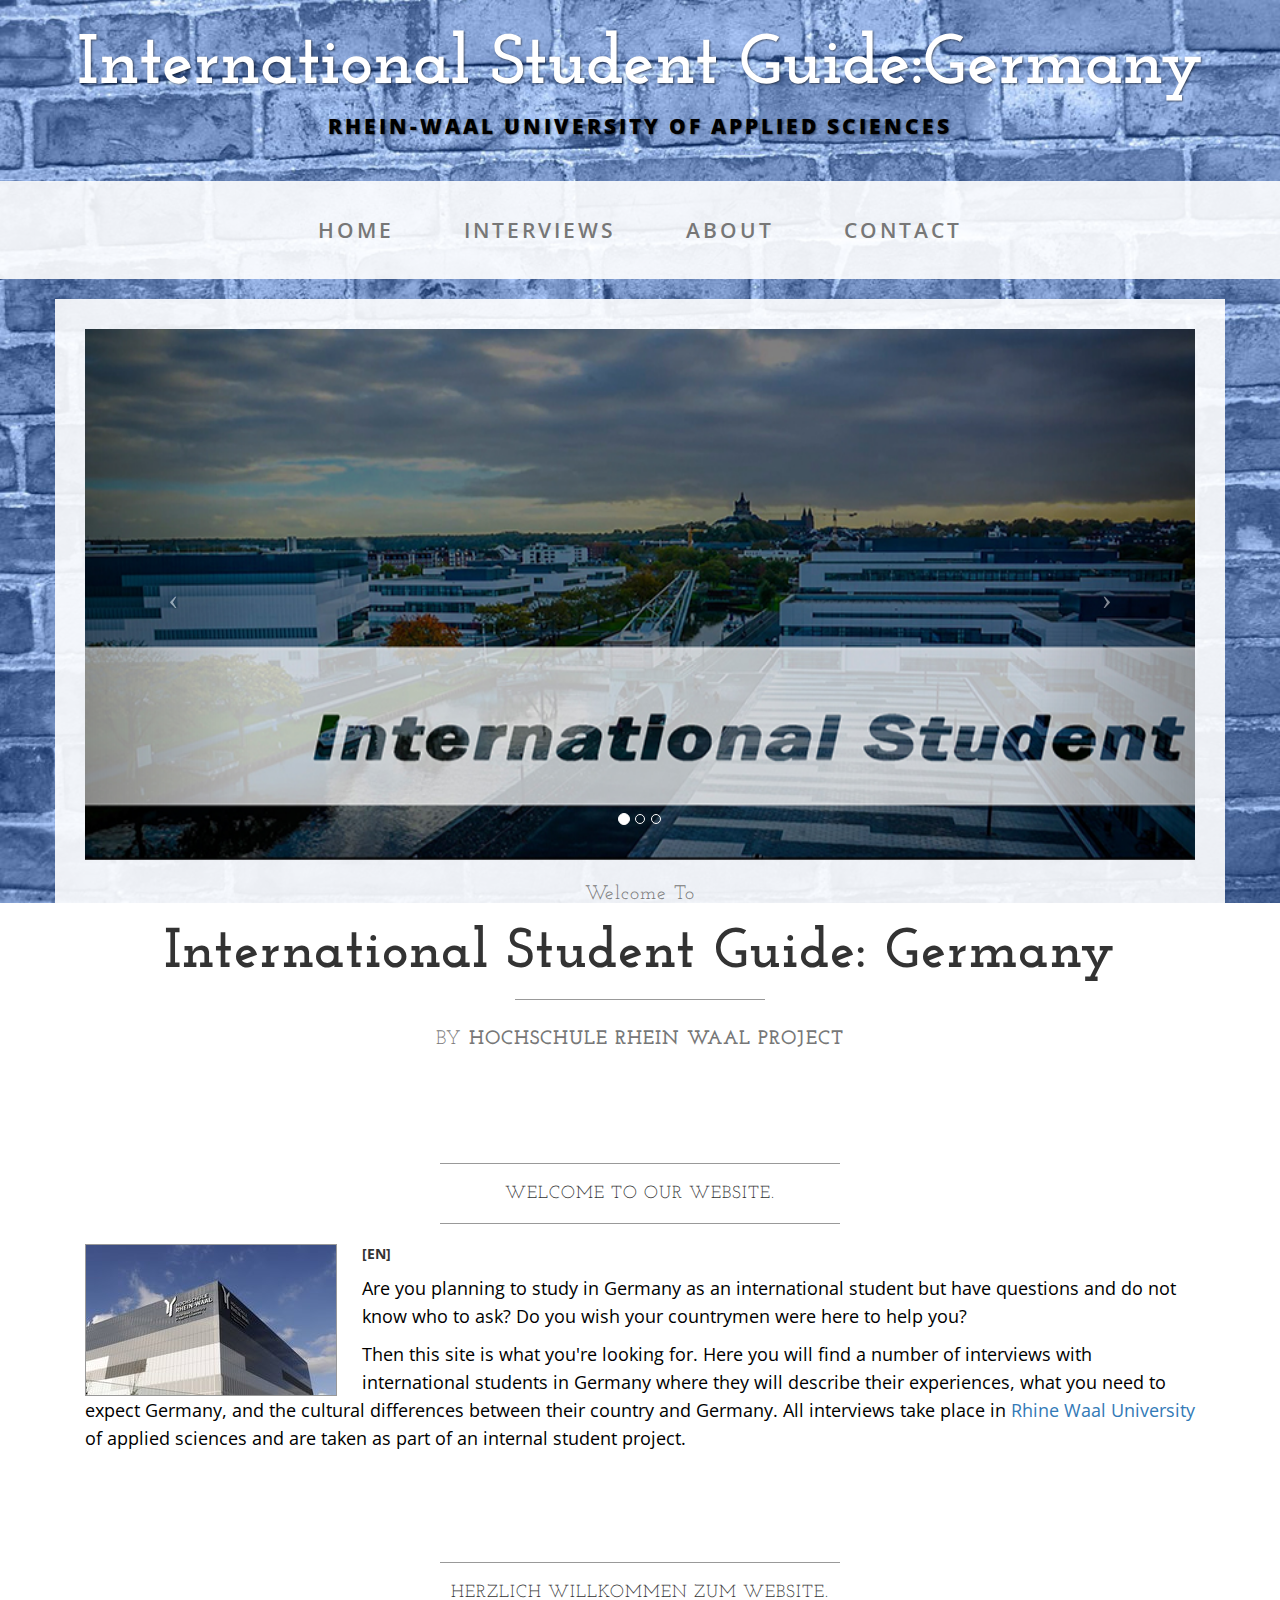
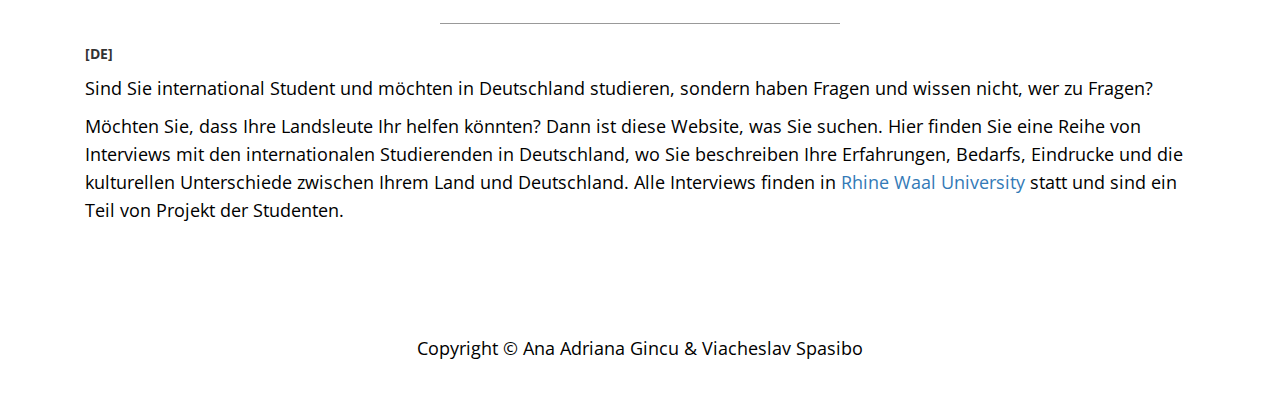
<file: index.html>
<!DOCTYPE html>
<html lang="en">
<head>

    <meta charset="utf-8">
    <meta http-equiv="X-UA-Compatible" content="IE=edge">
    <meta name="viewport" content="width=device-width, initial-scale=1">
    <meta name="description" content="">
    <meta name="author" content="">

    <title>International Student at Hochschule Rhein-Waal</title>

    <!-- Bootstrap Core CSS -->
    <link href="css/bootstrap.min.css" rel="stylesheet">

    <!-- Custom CSS -->
    <link href="css/business-casual.css" rel="stylesheet">

    <!-- Fonts -->
    <link href="https://fonts.googleapis.com/css?family=Open+Sans:300italic,400italic,600italic,700italic,800italic,400,300,600,700,800" rel="stylesheet" type="text/css">
    <link href="https://fonts.googleapis.com/css?family=Josefin+Slab:100,300,400,600,700,100italic,300italic,400italic,600italic,700italic" rel="stylesheet" type="text/css">

    <!-- HTML5 Shim and Respond.js IE8 support of HTML5 elements and media queries -->
    <!-- WARNING: Respond.js doesn't work if you view the page via file:// -->
    <!--[if lt IE 9]>
        <script src="https://oss.maxcdn.com/libs/html5shiv/3.7.0/html5shiv.js"></script>
        <script src="https://oss.maxcdn.com/libs/respond.js/1.4.2/respond.min.js"></script>
    <![endif]-->

</head>

<body>

    <div class="brand">International Student Guide:Germany</div>
    <div class="address-bar">Rhein-Waal University of Applied Sciences</div>

    <!-- Navigation -->
    <nav class="navbar navbar-default" role="navigation">
        <div class="container">
            <!-- Brand and toggle get grouped for better mobile display -->
            <div class="navbar-header">
                <button type="button" class="navbar-toggle" data-toggle="collapse" data-target="#bs-example-navbar-collapse-1">
                    <span class="sr-only">Toggle navigation</span>
                    <span class="icon-bar"></span>
                    <span class="icon-bar"></span>
                    <span class="icon-bar"></span>
                </button>
                <!-- navbar-brand is hidden on larger screens, but visible when the menu is collapsed -->
                <a class="navbar-brand" href="index.html">International Student Guide: Germany</a>
            </div>
            <!-- Collect the nav links, forms, and other content for toggling -->
            <div class="collapse navbar-collapse" id="bs-example-navbar-collapse-1">
                <ul class="nav navbar-nav">
                    <li>
                        <a href="index.html">Home</a>
                    </li>
                    <li>
                        <a href="blog.html">Interviews</a>
                    </li>
                    <li>
                        <a href="about.html">About</a>
                    </li>
                    <li>
                        <a href="contact.html">Contact</a>
                    </li>
                </ul>
            </div>
            <!-- /.navbar-collapse -->
        </div>
        <!-- /.container -->
    </nav>

    <div class="container">

        <div class="row">
            <div class="box">
                <div class="col-lg-12 text-center">
                    <div id="carousel-example-generic" class="carousel slide">
                        <!-- Indicators -->
                        <ol class="carousel-indicators hidden-xs">
                            <li data-target="#carousel-example-generic" data-slide-to="0" class="active"></li>
                            <li data-target="#carousel-example-generic" data-slide-to="1"></li>
                            <li data-target="#carousel-example-generic" data-slide-to="2"></li>
                        </ol>

                        <!-- Wrapper for slides -->
                        <div class="carousel-inner">
                            <div class="item active">
                                <img class="img-responsive img-full" src="img/slide-1.jpg" alt="">
                            </div>
                            <div class="item">
                                <img class="img-responsive img-full" src="img/slide-2.jpg" alt="">
                            </div>
                            <div class="item">
                                <img class="img-responsive img-full" src="img/slide-3.jpg" alt="">
                            </div>
                        </div>

                        <!-- Controls -->
                        <a class="left carousel-control" href="#carousel-example-generic" data-slide="prev">
                            <span class="icon-prev"></span>
                        </a>
                        <a class="right carousel-control" href="#carousel-example-generic" data-slide="next">
                            <span class="icon-next"></span>
                        </a>
                    </div>
                    <h2 class="brand-before">
                        <small>Welcome to</small>
                    </h2>
                    <h1 class="brand-name">International Student Guide: Germany</h1>
                    <hr class="tagline-divider">
                    <h2>
                        <small>By
                            <strong>Hochschule Rhein Waal Project</strong>
                        </small>
                    </h2>
                </div>
            </div>
        </div>

        <div class="row">
            <div class="box">
                <div class="col-lg-12">
                    <hr>
                    <h2 class="intro-text text-center">Welcome to our
                        website.
                    </h2>
                    <hr>
                    <img class="img-responsive img-border img-left" src="img/intro-pic.jpg" alt="">
                    <hr class="visible-xs">
					<strong>[EN]</strong><p>
                    <p>Are you planning to study in Germany as an international student but have questions and do not know who to ask? Do you wish your countrymen were here to help you? </p>
				    <p>Then this site is what you're looking for. Here you will find a number of interviews with international students in Germany where they will describe their experiences, what you need to expect Germany, and the cultural differences between their country and Germany.

All interviews take place in <a href="https://www.hochschule-rhein-waal.de/de">Rhine Waal University</a> of applied sciences and are taken as part of an internal student project.  </p>

                </div>
            </div>
        </div>

        <div class="row">
            <div class="box">
                <div class="col-lg-12">
                    <hr>
                    <h2 class="intro-text text-center">
                        Herzlich willkommen zum Website.

                    </h2>
                    <hr>
					<strong>[DE]</strong><p>
                   <p>
						Sind Sie international Student und möchten in Deutschland studieren, sondern haben Fragen und wissen nicht, wer zu Fragen?</p>
					     <p>Möchten Sie, dass Ihre Landsleute Ihr helfen könnten? Dann ist diese Website, was Sie suchen. Hier finden Sie eine Reihe von Interviews mit den internationalen Studierenden in Deutschland, wo Sie beschreiben Ihre Erfahrungen, Bedarfs, Eindrucke und die kulturellen Unterschiede zwischen Ihrem Land und Deutschland.

							 Alle Interviews finden in <a href="https://www.hochschule-rhein-waal.de/de">Rhine Waal University</a> statt und sind ein Teil von Projekt der Studenten.
					</p>
                </div>
            </div>
        </div>

    </div>
    <!-- /.container -->

    <footer>
        <div class="container">
            <div class="row">
                <div class="col-lg-12 text-center">
                    <p>Copyright &copy;  Ana Adriana Gincu & Viacheslav Spasibo</p>
                </div>
            </div>
        </div>
    </footer>

    <!-- jQuery -->
    <script src="js/jquery.js"></script>

    <!-- Bootstrap Core JavaScript -->
    <script src="js/bootstrap.min.js"></script>

    <!-- Script to Activate the Carousel -->
    <script>
    $('.carousel').carousel({
        interval: 5000 //changes the speed
    })
    </script>

</body>

</html>
</file>
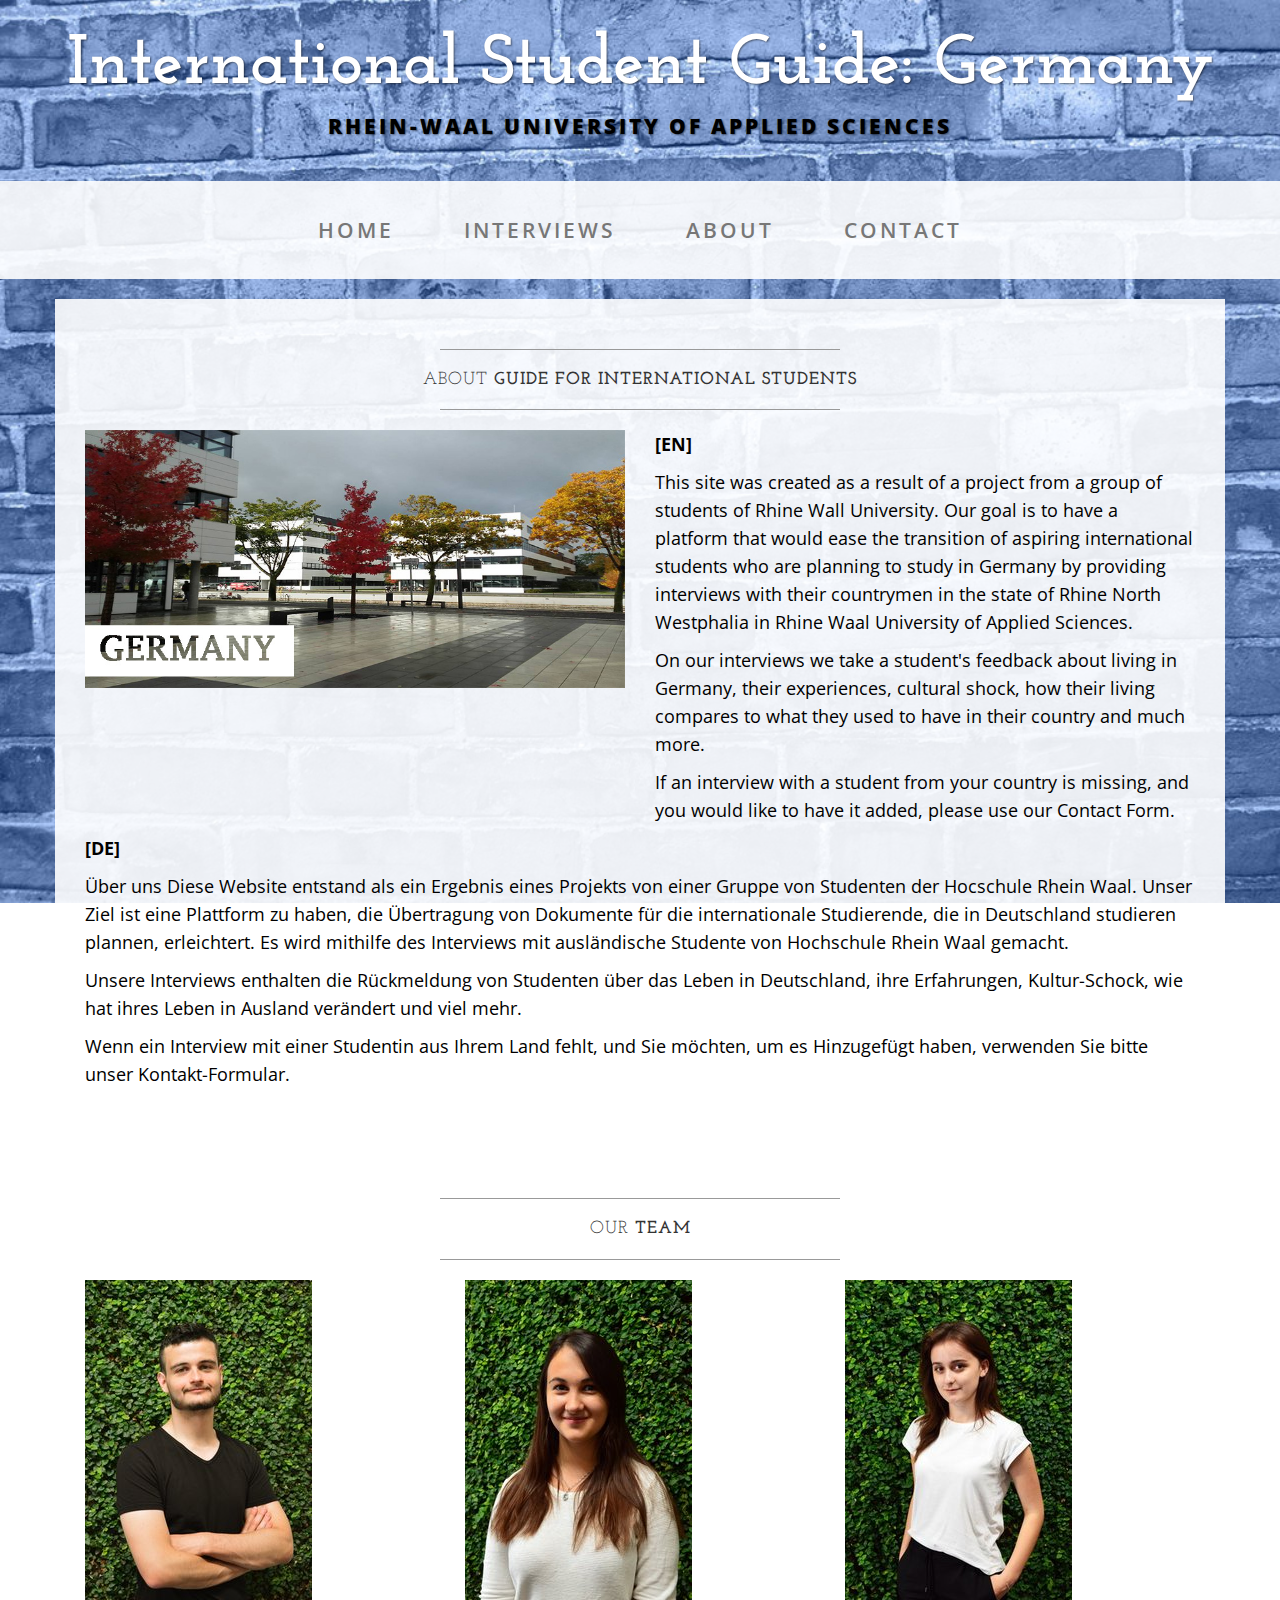
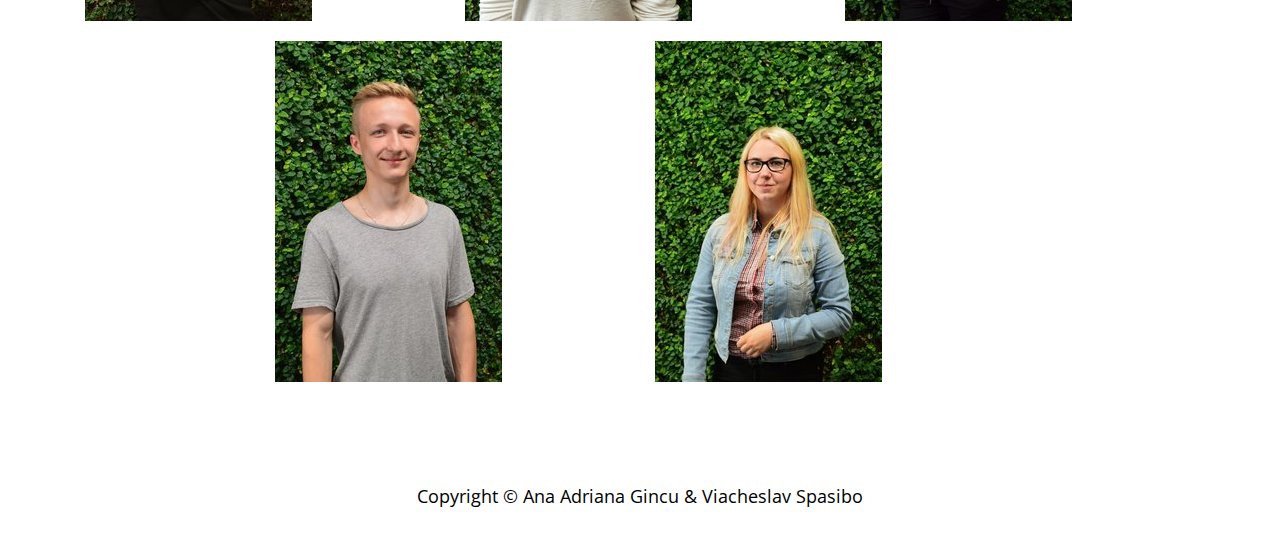
<file: about.html>
<!DOCTYPE html>
<html lang="en">

<head>

    <meta charset="utf-8">
    <meta http-equiv="X-UA-Compatible" content="IE=edge">
    <meta name="viewport" content="width=device-width, initial-scale=1">
    <meta name="description" content="">
    <meta name="author" content="">

    <title>About - A guide for Foreign Students </title>

    <!-- Bootstrap Core CSS -->
    <link href="css/bootstrap.min.css" rel="stylesheet">

    <!-- Custom CSS -->
    <link href="css/business-casual.css" rel="stylesheet">

    <!-- Fonts -->
    <link href="https://fonts.googleapis.com/css?family=Open+Sans:300italic,400italic,600italic,700italic,800italic,400,300,600,700,800" rel="stylesheet" type="text/css">
    <link href="https://fonts.googleapis.com/css?family=Josefin+Slab:100,300,400,600,700,100italic,300italic,400italic,600italic,700italic" rel="stylesheet" type="text/css">

    <!-- HTML5 Shim and Respond.js IE8 support of HTML5 elements and media queries -->
    <!-- WARNING: Respond.js doesn't work if you view the page via file:// -->
    <!--[if lt IE 9]>
        <script src="https://oss.maxcdn.com/libs/html5shiv/3.7.0/html5shiv.js"></script?
        <script src="https://oss.maxcdn.com/libs/respond.js/1.4.2/respond.min.js"></script>
    <![endif]-->

</head>

<body>

    <div class="brand">International Student Guide: Germany</div>
    <div class="address-bar"> Rhein-Waal University of Applied Sciences</div>

    <!-- Navigation -->
    <nav class="navbar navbar-default" role="navigation">
        <div class="container">
            <!-- Brand and toggle get grouped for better mobile display -->
            <div class="navbar-header">
                <button type="button" class="navbar-toggle" data-toggle="collapse" data-target="#bs-example-navbar-collapse-1">
                    <span class="sr-only">Toggle navigation</span>
                    <span class="icon-bar"></span>
                    <span class="icon-bar"></span>
                    <span class="icon-bar"></span>
                </button>
                <!-- navbar-brand is hidden on larger screens, but visible when the menu is collapsed -->
                <a class="navbar-brand" href="index.html">Guide for international students</a>
            </div>
            <!-- Collect the nav links, forms, and other content for toggling -->
            <div class="collapse navbar-collapse" id="bs-example-navbar-collapse-1">
                <ul class="nav navbar-nav">
                    <li>
                        <a href="index.html">Home</a>
                    </li>
                    <li>
                        <a href="blog.html">Interviews</a>
                    </li>
                    <li>
                        <a href="about.html">About</a>
                    </li>
                    <li>
                        <a href="contact.html">Contact</a>
                    </li>
                </ul>
            </div>
            <!-- /.navbar-collapse -->
        </div>
        <!-- /.container -->
    </nav>

    <div class="container">

        <div class="row">
            <div class="box">
                <div class="col-lg-12">
                    <hr>
                    <h2 class="intro-text text-center">About


                        <strong>Guide for international students</strong>

                    </h2>
                    <hr>
                </div>
                <div class="col-md-6">
                    <img class="img-responsive img-border-left" src="img/slide-2.jpg" alt="">
                </div>
                <div class="col-md-6">
					<p><strong>[EN]</strong></p>
                    <p>This site was created as a result of a project from a group of students of Rhine Wall University. Our goal is to have a platform that would ease the transition of aspiring international students who are planning to study in Germany by providing interviews with their countrymen in the state of Rhine North Westphalia in Rhine Waal University of Applied Sciences.

<p>On our interviews we take a student's feedback about living in Germany, their experiences, cultural shock, how their living compares to what they used to have in their country and much more. </p>


<p>If an interview with a student from your country is missing, and you would like to have it added, please use our Contact Form. </p>
</p>
				</div>
			   <div class="col-md-12"><p><strong>[DE]</strong></p>	<p>
				Über uns
Diese Website entstand als ein Ergebnis eines Projekts von einer Gruppe von Studenten der Hocschule Rhein Waal.  Unser Ziel ist eine Plattform zu haben, die Übertragung von Dokumente für die internationale Studierende, die in Deutschland studieren plannen, erleichtert. Es wird mithilfe des Interviews mit ausländische Studente von Hochschule Rhein Waal gemacht.

<p>Unsere Interviews enthalten die Rückmeldung von Studenten über das Leben in Deutschland, ihre Erfahrungen, Kultur-Schock, wie hat ihres Leben in Ausland verändert und viel mehr.</p>

<p>Wenn ein Interview mit einer Studentin aus Ihrem Land fehlt, und Sie möchten, um es Hinzugefügt haben, verwenden Sie bitte unser Kontakt-Formular.</p>
</p>
                </div>
                <div class="clearfix"></div>
            </div>
        </div>

        <div class="row">
            <div class="box">
                <div class="col-lg-12">
                    <hr>
                    <h2 class="intro-text text-center">Our
                        <strong>Team</strong>
                    </h2>
                    <hr>
                </div>
                <div class="col-sm-4 text-center">
                    <img class="img-responsive" data-toggle ="collapse" data-target = "#text0" src="img/1_1.JPG" alt="">
                    <div class="collapse" id="text0">
                        <h3>Semen Yavon

                        </h3>
                    </div>
                </div>
                <div class="col-sm-4 text-center">
                    <img class="img-responsive" data-toggle ="collapse" data-target = "#text1" src="img/1_2.JPG" alt="">
                    <div class="collapse" id="text1">
                        <h3>Anzela Arzumanjan
                        </h3>
                    </div>
                </div>
                <div class="col-sm-4 text-center">
                    <img class="img-responsive" data-toggle ="collapse" data-target = "#text2" src="img/1_3.JPG" alt="">
                    <div class="collapse" id="text2">
                        <h3>Ana Adriana Gincu
                        </h3>
                    </div>
                </div>

                <div class="col-lg-12">
                    <br/>
                </div>

                <div class="col-sm-offset-2 col-sm-4 text-center">
                    <img class="img-responsive" data-toggle ="collapse" data-target = "#text3" src="img/1_4.JPG" alt="">
                    <div class="collapse" id="text3">
                        <h3>Viacheslav Spasibo
                        </h3>
                    </div>
                </div>
                <div class="col-sm-4 text-center">
                    <img class="img-responsive" data-toggle ="collapse" data-target = "#text4" src="img/1_5.JPG" alt="">
                    <div class="collapse" id="text4">
                        <h3>Anna Bostrjakova
                        </h3>
                    </div>
                </div>


                <div class="clearfix"></div>
            </div>
        </div>

    </div>
    <!-- /.container -->

    <footer>
        <div class="container">
            <div class="row">
                <div class="col-lg-12 text-center">
                    <p>Copyright &copy; Ana Adriana Gincu & Viacheslav Spasibo </p>
                </div>
            </div>
        </div>
    </footer>

    <!-- jQuery -->
    <script src="js/jquery.js"></script>

    <!-- Bootstrap Core JavaScript -->
    <script src="js/bootstrap.min.js"></script>

</body>

</html>
</file>
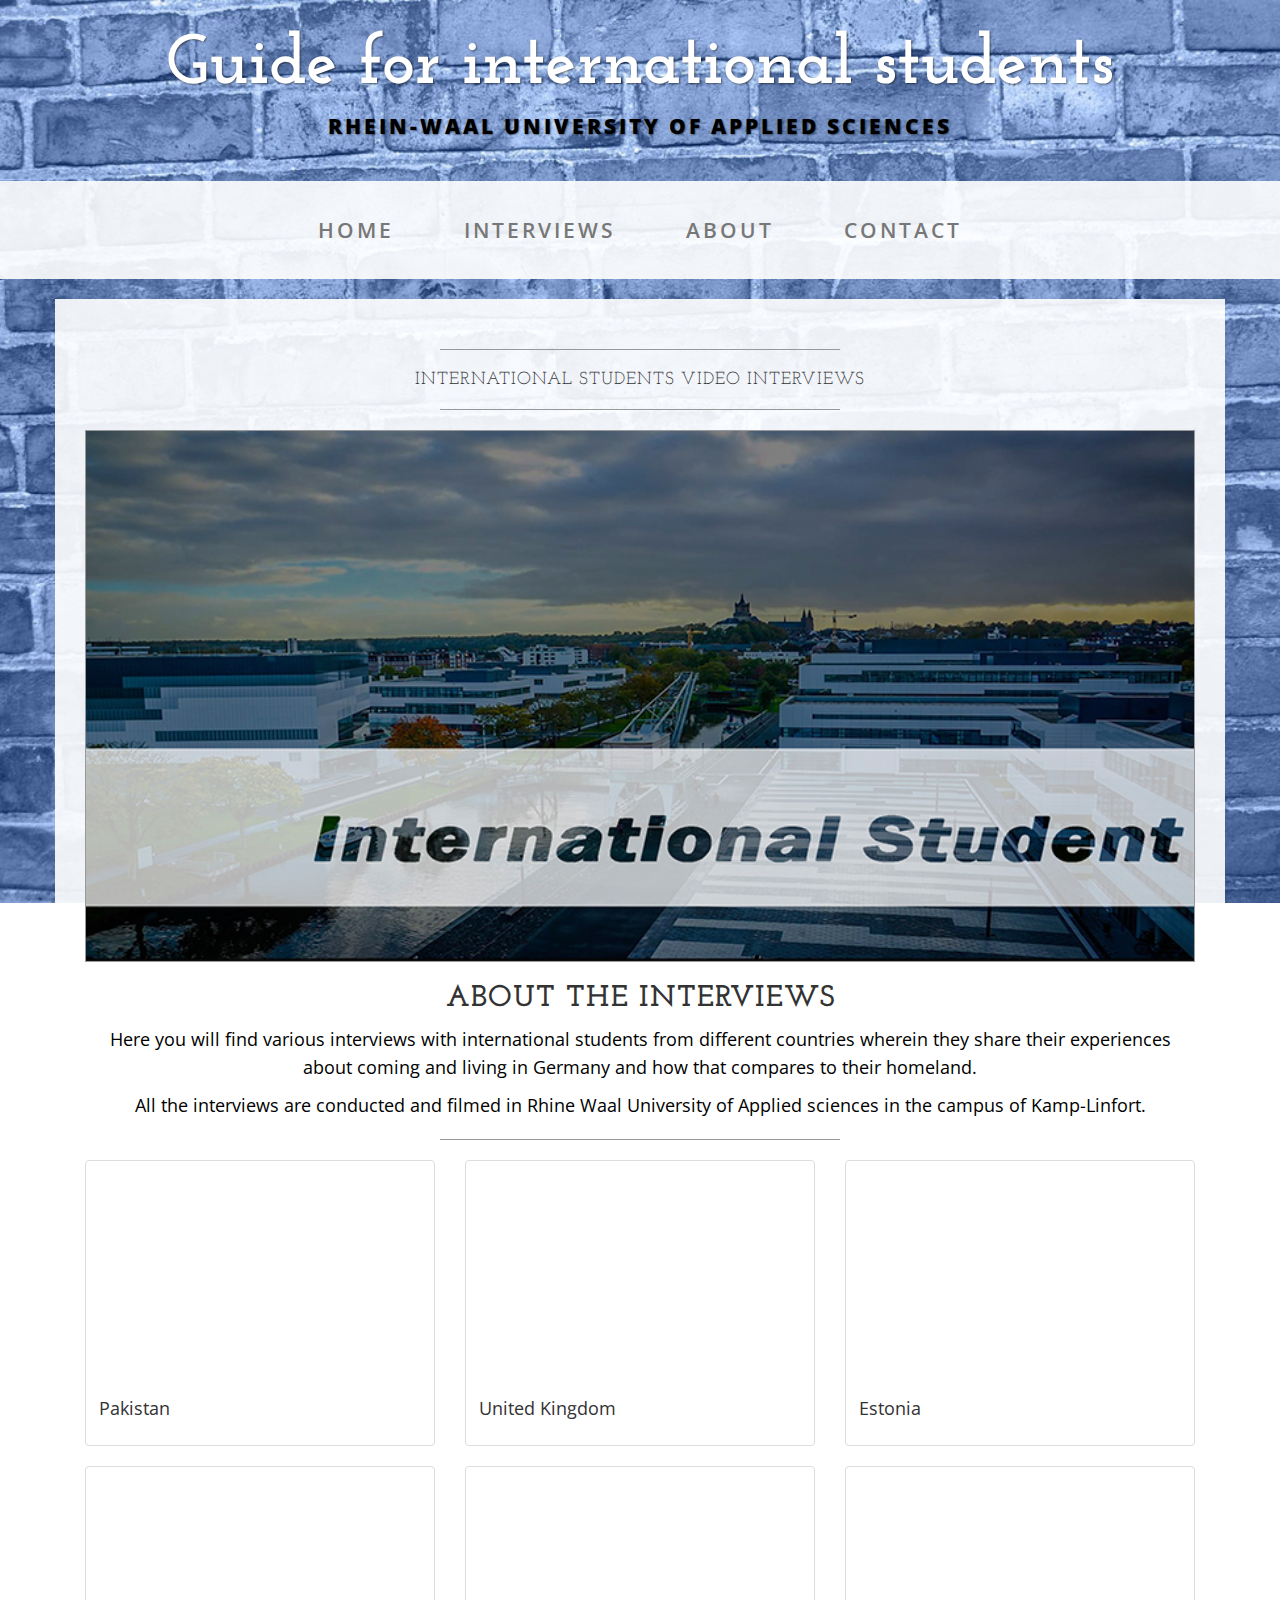
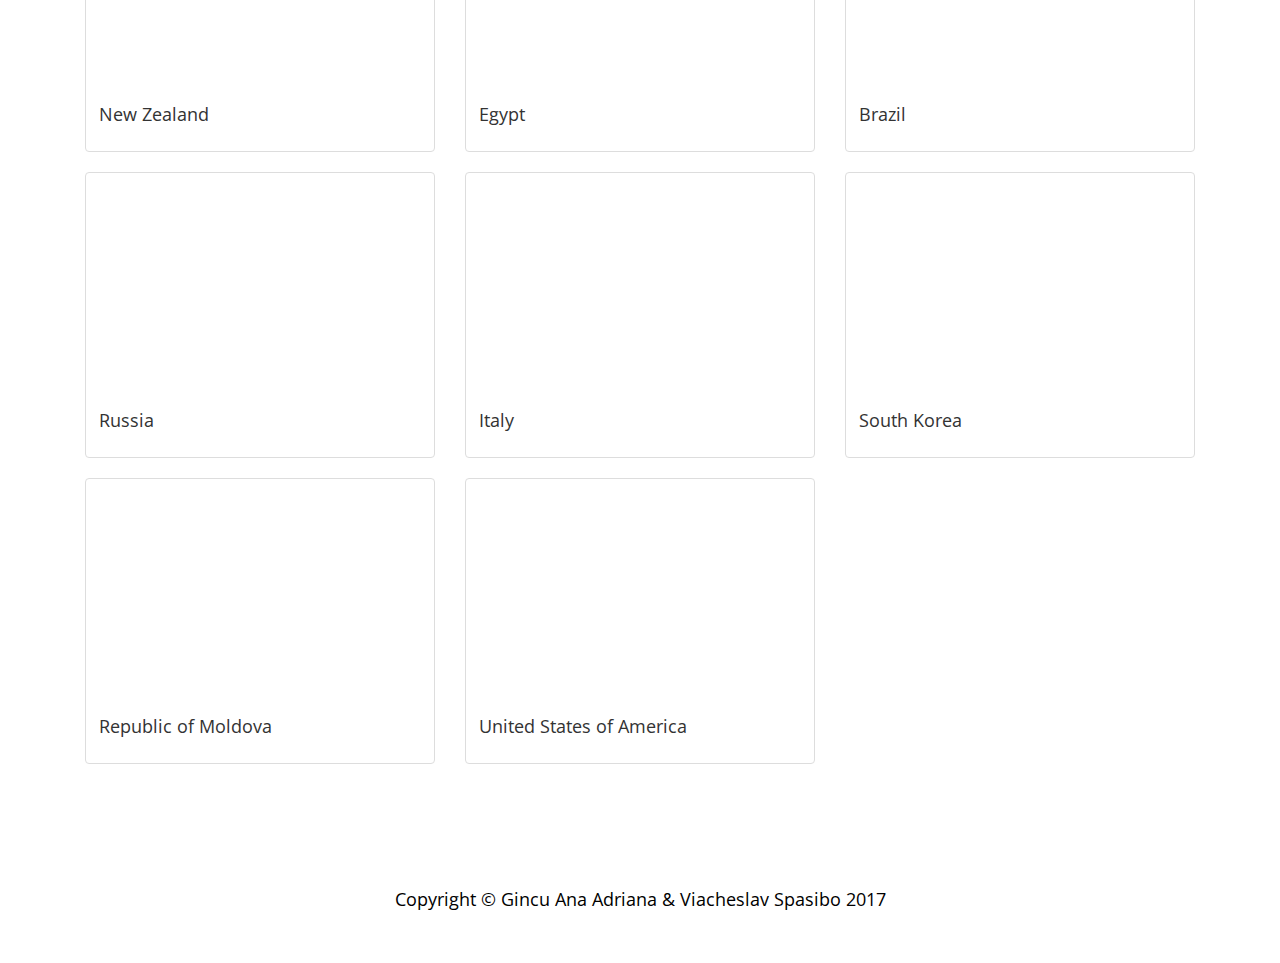
<file: blog.html>
<!DOCTYPE html>
<html lang="en">

<head>

    <meta charset="utf-8">
    <meta http-equiv="X-UA-Compatible" content="IE=edge">
    <meta name="viewport" content="width=device-width, initial-scale=1">
    <meta name="description" content="">
    <meta name="author" content="">

    <title>Guide for international students</title>

    <!-- Bootstrap Core CSS -->
    <link href="css/bootstrap.min.css" rel="stylesheet">

    <!-- Custom CSS -->
    <link href="css/business-casual.css" rel="stylesheet">

    <!-- Fonts -->
    <link href="https://fonts.googleapis.com/css?family=Open+Sans:300italic,400italic,600italic,700italic,800italic,400,300,600,700,800" rel="stylesheet" type="text/css">
    <link href="https://fonts.googleapis.com/css?family=Josefin+Slab:100,300,400,600,700,100italic,300italic,400italic,600italic,700italic" rel="stylesheet" type="text/css">

    <!-- HTML5 Shim and Respond.js IE8 support of HTML5 elements and media queries -->
    <!-- WARNING: Respond.js doesn't work if you view the page via file:// -->
    <!--[if lt IE 9]>
        <script src="https://oss.maxcdn.com/libs/html5shiv/3.7.0/html5shiv.js"></script>
        <script src="https://oss.maxcdn.com/libs/respond.js/1.4.2/respond.min.js"></script>
    <![endif]-->

</head>

<body>

    <div class="brand">Guide for international students</div>
    <div class="address-bar">Rhein-Waal University of Applied Sciences</div>

    <!-- Navigation -->
    <nav class="navbar navbar-default" role="navigation">
        <div class="container">
            <!-- Brand and toggle get grouped for better mobile display -->
            <div class="navbar-header">
                <button type="button" class="navbar-toggle" data-toggle="collapse" data-target="#bs-example-navbar-collapse-1">
                    <span class="sr-only">Toggle navigation</span>
                    <span class="icon-bar"></span>
                    <span class="icon-bar"></span>
                    <span class="icon-bar"></span>
                </button>
                <!-- navbar-brand is hidden on larger screens, but visible when the menu is collapsed -->
                <a class="navbar-brand" href="index.html">Home</a>
            </div>
            <!-- Collect the nav links, forms, and other content for toggling -->
            <div class="collapse navbar-collapse" id="bs-example-navbar-collapse-1">
                <ul class="nav navbar-nav">
                    <li>
                        <a href="index.html">Home</a>
                    </li>
                    <li>
                        <a href="blog.html">Interviews</a>
                    </li>
                    <li>
                        <a href="about.html">About</a>
                    </li>
                    <li>
                        <a href="contact.html">Contact</a>
                    </li>
                </ul>
            </div>
            <!-- /.navbar-collapse -->
        </div>
        <!-- /.container -->
    </nav>

    <div class="container">

        <div class="row">
            <div class="box">
                <div class="col-lg-12">
                    <hr>
                    <h2 class="intro-text text-center">International Students Video Interviews

                    </h2>
                    <hr>
                </div>
                <div class="col-lg-12 text-center">
                    <img class="img-responsive img-border img-full" src="img/slide-1.jpg" alt="">
                    <h2>About the interviews
                        <br>

                    </h2>
                    <p>Here you will find various interviews with international students from different countries wherein they share their experiences about coming and living in Germany and how that compares to their homeland.
					</p>
					<p>All the interviews are conducted and filmed in Rhine Waal University of Applied sciences in the campus of Kamp-Linfort.</p>

                    <hr>
                </div>
                <!--
                <div class="col-lg-12 text-center">
                    <img class="img-responsive img-border img-full" src="img/slide-2.jpg" alt="">
                    <h2>Post Title
                        <br>
                        <small>October 13, 2013</small>
                    </h2>
                    <p>Lid est laborum dolo rumes fugats untras. Etharums ser quidem rerum facilis dolores nemis omnis fugats vitaes nemo minima rerums unsers sadips amets. Sed ut perspiciatis unde omnis iste natus error sit voluptatem accusantium doloremque laudantium, totam rem aperiam, eaque ipsa quae ab illo inventore veritatis et quasi architecto beatae vitae dicta sunt explicabo.</p>
                    <a href="#" class="btn btn-default btn-lg">Read More</a>
                    <hr>
                </div>
                <div class="col-lg-12 text-center">
                    <img class="img-responsive img-border img-full" src="img/slide-3.jpg" alt="">
                    <h2>Post Title
                        <br>
                        <small>October 13, 2013</small>
                    </h2>
                    <p>Lid est laborum dolo rumes fugats untras. Etharums ser quidem rerum facilis dolores nemis omnis fugats vitaes nemo minima rerums unsers sadips amets. Sed ut perspiciatis unde omnis iste natus error sit voluptatem accusantium doloremque laudantium, totam rem aperiam, eaque ipsa quae ab illo inventore veritatis et quasi architecto beatae vitae dicta sunt explicabo.</p>
                    <a href="#" class="btn btn-default btn-lg">Read More</a>
                    <hr>
                </div>
                -->
                <div class="col-lg-12">
                    <div class="row">
                        <div class="col-md-4">
                            <div class="thumbnail">
                              <iframe width="320" height="215" src="https://www.youtube.com/embed/UR1KFm57NlA" frameborder="0" allowfullscreen></iframe>
                                <p class="caption">
                                    Pakistan

                                </p>
                                </a>
                            </div>
                        </div>
                        <div class="col-md-4">
                            <div class="thumbnail">
                              <iframe width="320" height="215" src="https://www.youtube.com/embed/BPAYMCNi75s" frameborder="0" allowfullscreen></iframe>
                                <p class="caption">
                                    United Kingdom

                                </p>
                                </a>
                            </div>
                        </div>
                        <div class="col-md-4">
                            <div class="thumbnail">
                               <iframe width="320" height="215" src="https://www.youtube.com/embed/JBjFW54o5Rk" frameborder="0" allowfullscreen></iframe>
                                <p class="caption">
                                    Estonia

                                </p>
                                </a>
                            </div>
                        </div>
                        <div class="col-md-4">
                            <div class="thumbnail">
                               <iframe width="320" height="215" src="https://www.youtube.com/embed/OBCxfyydC6I" frameborder="0" allowfullscreen></iframe>
                                <p class="caption">
                                    New Zealand

                                </p>
                                </a>
                            </div>
                        </div>
                        <div class="col-md-4">
                            <div class="thumbnail">
                               <iframe width="320" height="215" src="https://www.youtube.com/embed/SKF0vUBRDZg" frameborder="0" allowfullscreen></iframe>
                                <p class="caption">
                                    Egypt
                                </p>
                                </a>
                            </div>
                        </div>
                        <div class="col-md-4">
                            <div class="thumbnail">
                               <iframe width="320" height="215" src="https://www.youtube.com/embed/YZ1cOyvUo3M" frameborder="0" allowfullscreen></iframe>
                                <p class="caption">
                                  Brazil
                                </p>
                                </a>
                            </div>
                        </div>
                        <div class="col-md-4">
                            <div class="thumbnail">
                                <iframe width="320" height="215" src="https://www.youtube.com/embed/C7nyDrMadGs" frameborder="0" allowfullscreen></iframe>

                                <p class="caption">
                                  Russia
                                </p>
                                </a>
                            </div>
                        </div>
                        <div class="col-md-4">
                            <div class="thumbnail">
                                <iframe width="320" height="215" src="https://www.youtube.com/embed/StnBlODRgOs" frameborder="0" allowfullscreen></iframe>
                                <p class="caption">
                                  Italy
                                </p>
                                </a>
                            </div>
                        </div>
                        <div class="col-md-4">
                            <div class="thumbnail">
                               <iframe width="320" height="215" src="https://www.youtube.com/embed/p4jg55ZIwb8" frameborder="0" allowfullscreen></iframe>
                                <p class="caption">
                                   South Korea
                                </p>
                                </a>
                            </div>
                        </div>
                        <div class="col-md-4">
                            <div class="thumbnail">
                            <iframe width="320" height="215" src="https://www.youtube.com/embed/7t2uvYUL32k" frameborder="0" allowfullscreen></iframe>
                                <p class="caption">
                                  Republic of Moldova
                                </p>
                                </a>
                            </div>
                        </div>
                        <div class="col-md-4">
                            <div class="thumbnail">
                            <iframe width="320" height="215" src="https://www.youtube.com/embed/iHvpmUVhPEI" frameborder="0" allowfullscreen></iframe>
                                <p class="caption">
                                    United States of America
                                </p>
                                </a>
                            </div>
                        </div>

                    </div>
                </div>

                <div class="col-lg-12 text-center">

                </div>
            </div>
        </div>

    </div>
    <!-- /.container -->

    <footer>
        <div class="container">
            <div class="row">
                <div class="col-lg-12 text-center">
                    <p>Copyright &copy; Gincu Ana Adriana & Viacheslav Spasibo 2017</p>
                </div>
            </div>
        </div>
    </footer>

    <!-- jQuery -->
    <script src="js/jquery.js"></script>

    <!-- Bootstrap Core JavaScript -->
    <script src="js/bootstrap.min.js"></script>

</body>

</html>
</file>
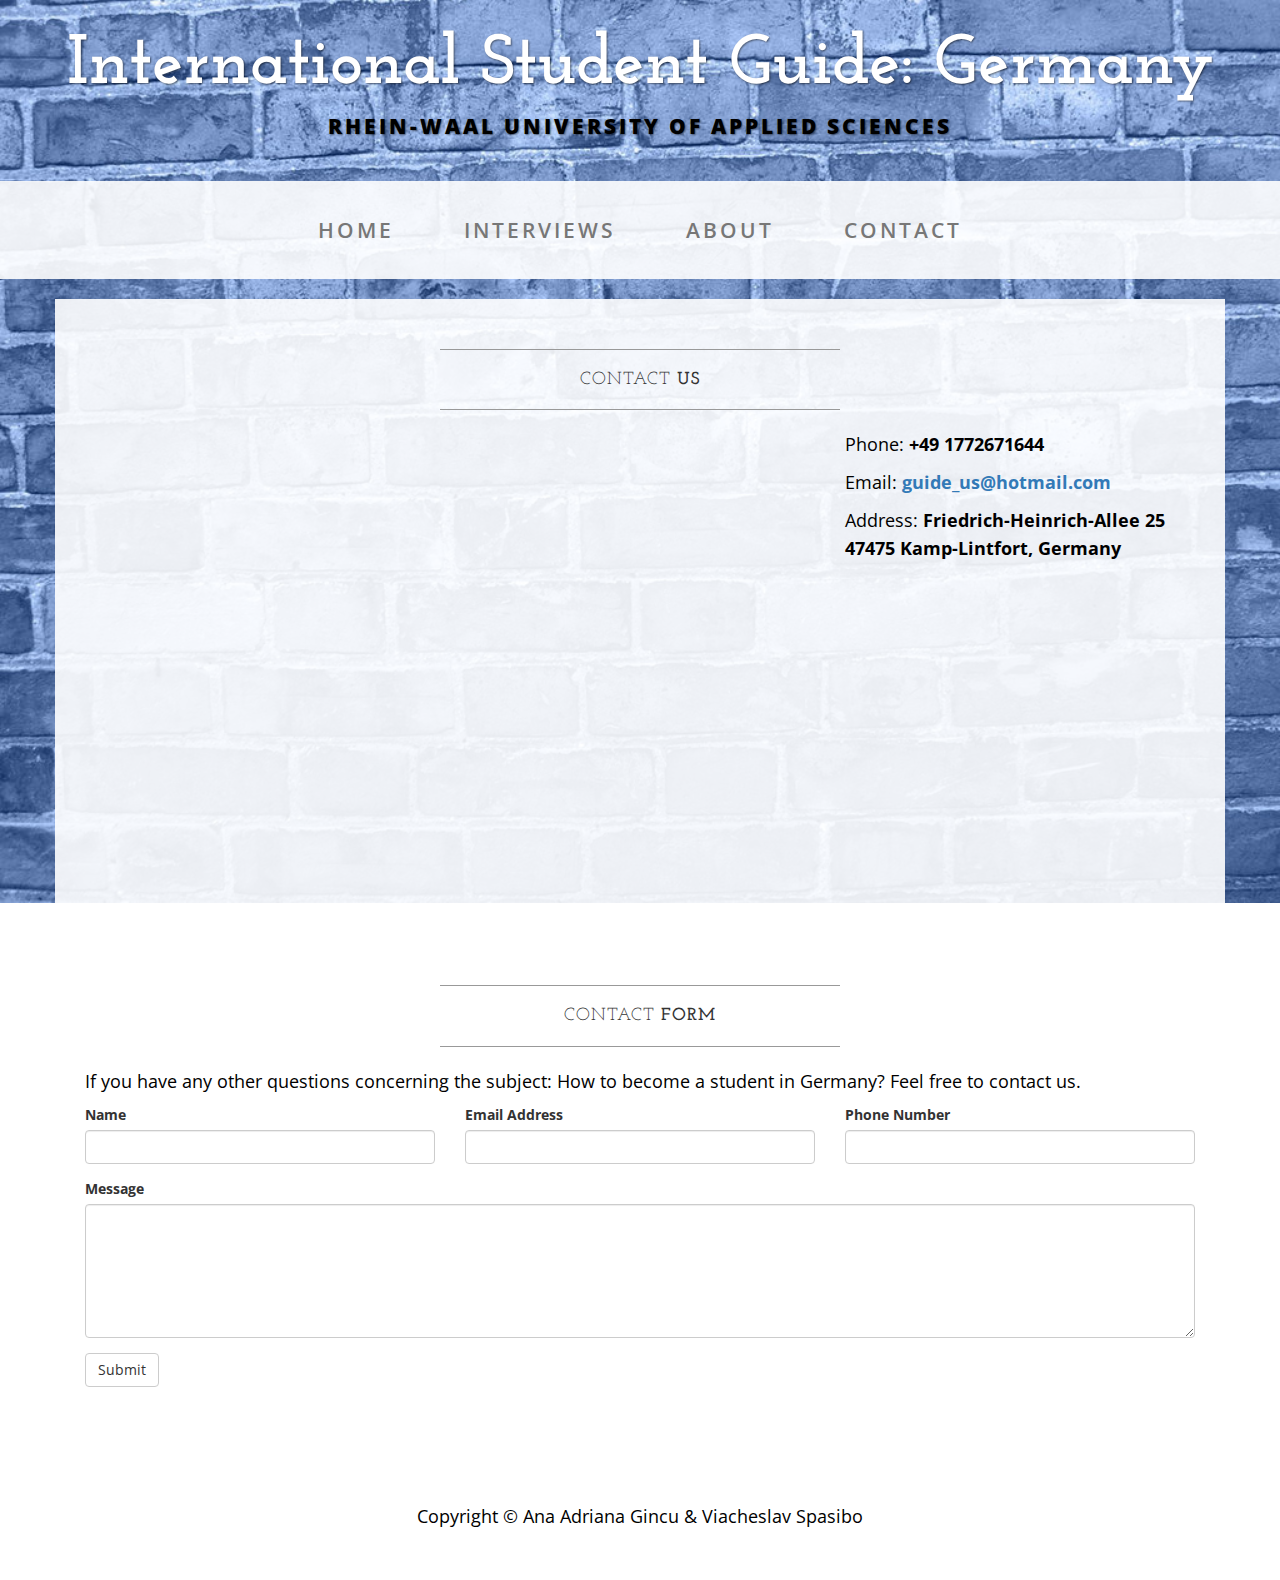
<file: contact.html>
<!DOCTYPE html>
<html lang="en">

<head>

    <meta charset="utf-8">
    <meta http-equiv="X-UA-Compatible" content="IE=edge">
    <meta name="viewport" content="width=device-width, initial-scale=1">
    <meta name="description" content="">
    <meta name="author" content="">

    <title>Guide for international students</title>

    <!-- Bootstrap Core CSS -->
    <link href="css/bootstrap.min.css" rel="stylesheet">

    <!-- Custom CSS -->
    <link href="css/business-casual.css" rel="stylesheet">

    <!-- Fonts -->
    <link href="https://fonts.googleapis.com/css?family=Open+Sans:300italic,400italic,600italic,700italic,800italic,400,300,600,700,800" rel="stylesheet" type="text/css">
    <link href="https://fonts.googleapis.com/css?family=Josefin+Slab:100,300,400,600,700,100italic,300italic,400italic,600italic,700italic" rel="stylesheet" type="text/css">

    <!-- HTML5 Shim and Respond.js IE8 support of HTML5 elements and media queries -->
    <!-- WARNING: Respond.js doesn't work if you view the page via file:// -->
    <!--[if lt IE 9]>
        <script src="https://oss.maxcdn.com/libs/html5shiv/3.7.0/html5shiv.js"></script>
        <script src="https://oss.maxcdn.com/libs/respond.js/1.4.2/respond.min.js"></script>
    <![endif]-->

</head>

<body>

    <div class="brand">International Student Guide: Germany</div>
    <div class="address-bar">Rhein-Waal University of Applied Sciences</div>

    <!-- Navigation -->
    <nav class="navbar navbar-default" role="navigation">
        <div class="container">
            <!-- Brand and toggle get grouped for better mobile display -->
            <div class="navbar-header">
                <button type="button" class="navbar-toggle" data-toggle="collapse" data-target="#bs-example-navbar-collapse-1">
                    <span class="sr-only">Toggle navigation</span>
                    <span class="icon-bar"></span>
                    <span class="icon-bar"></span>
                    <span class="icon-bar"></span>
                </button>
                <!-- navbar-brand is hidden on larger screens, but visible when the menu is collapsed -->
                <a class="navbar-brand" href="index.html">International Student Guide: Germany</a>
            </div>
            <!-- Collect the nav links, forms, and other content for toggling -->
            <div class="collapse navbar-collapse" id="bs-example-navbar-collapse-1">
                <ul class="nav navbar-nav">
                    <li>
                        <a href="index.html">Home</a>
                    </li>
                    <li>
                        <a href="blog.html">Interviews</a>
                    </li>
                    <li>
                        <a href="about.html">About</a>
                    </li>
                    <li>
                        <a href="contact.html">Contact</a>
                    </li>
                </ul>
            </div>
            <!-- /.navbar-collapse -->
        </div>
        <!-- /.container -->
    </nav>

    <div class="container">

        <div class="row">
            <div class="box">
                <div class="col-lg-12">
                    <hr>
                    <h2 class="intro-text text-center">Contact
                        <strong>US</strong>
                    </h2>
                    <hr>
                </div>
                <div class="col-md-8">
                    <!-- Embedded Google Map using an iframe - to select your location find it on Google maps and paste the link as the iframe src. If you want to use the Google Maps API instead then have at it! -->
                   <iframe src="https://www.google.com/maps/embed?pb=!1m18!1m12!1m3!1d2483.6856786248586!2d6.543302315063333!3d51.50063531901983!2m3!1f0!2f0!3f0!3m2!1i1024!2i768!4f13.1!3m3!1m2!1s0x0%3A0x0!2zNTHCsDMwJzAyLjMiTiA2wrAzMic0My44IkU!5e0!3m2!1sro!2sde!4v1495383163167" width="600" height="450" frameborder="0" style="border:0" allowfullscreen></iframe>
                </div>
                <div class="col-md-4">
                    <p>Phone:
                        <strong> +49 1772671644</strong>
                    </p>
                    <p>Email:
                        <strong><a href="mailto:ana_gincu@hotmail.com">guide_us@hotmail.com</a></strong>
                    </p>
                    <p>Address:
                        <strong>Friedrich-Heinrich-Allee 25
                            <br>47475 Kamp-Lintfort, Germany</strong>
                    </p>
                </div>
                <div class="clearfix"></div>
            </div>
        </div>

        <div class="row">
            <div class="box">
                <div class="col-lg-12">
                    <hr>
                    <h2 class="intro-text text-center">Contact
                        <strong>form</strong>
                    </h2>
                    <hr>
                    <p>If you have any other questions concerning the subject: How to become a student in Germany? Feel free to contact us.</p>
                    <form role="form">
                        <div class="row">
                            <div class="form-group col-lg-4">
                                <label>Name</label>
                                <input type="text" class="form-control">
                            </div>
                            <div class="form-group col-lg-4">
                                <label>Email Address</label>
                                <input type="email" class="form-control">
                            </div>
                            <div class="form-group col-lg-4">
                                <label>Phone Number</label>
                                <input type="tel" class="form-control">
                            </div>
                            <div class="clearfix"></div>
                            <div class="form-group col-lg-12">
                                <label>Message</label>
                                <textarea class="form-control" rows="6"></textarea>
                            </div>
                            <div class="form-group col-lg-12">
                                <input type="hidden" name="save" value="contact">
                                <button type="submit" class="btn btn-default">Submit</button>
                            </div>
                        </div>
                    </form>
                </div>
            </div>
        </div>

    </div>
    <!-- /.container -->

    <footer>
        <div class="container">
            <div class="row">
                <div class="col-lg-12 text-center">
                    <p>Copyright &copy; Ana Adriana Gincu & Viacheslav Spasibo</p>
                </div>
            </div>
        </div>
    </footer>

    <!-- jQuery -->
    <script src="js/jquery.js"></script>

    <!-- Bootstrap Core JavaScript -->
    <script src="js/bootstrap.min.js"></script>

</body>

</html>
</file>
<file: css/business-casual.css>
/*!
 * Start Bootstrap - Business Casual (http://startbootstrap.com/)
 * Copyright 2013-2016 Start Bootstrap
 * Licensed under MIT (https://github.com/BlackrockDigital/startbootstrap/blob/gh-pages/LICENSE)
 */

body {
    font-family: "Open Sans","Helvetica Neue",Helvetica,Arial,sans-serif;
    background: url('../img/bg.jpg') no-repeat center center fixed;
    -webkit-background-size: cover;
    -moz-background-size: cover;
    background-size: cover;
    -o-background-size: cover;
}

h1,
h2,
h3,
h4,
h5,
h6 {
    text-transform: uppercase;
    font-family: "Josefin Slab","Helvetica Neue",Helvetica,Arial,sans-serif;
    font-weight: 700;
    letter-spacing: 1px;
}

p {
    font-size: 1.25em;
    line-height: 1.6;
    color: #000;
}

hr {
    max-width: 400px;
    border-color: #999999;
}

.brand,
.address-bar {
    display: none;
}

.navbar-brand {
    text-transform: uppercase;
    font-weight: 900;
    letter-spacing: 2px;
}

.navbar-nav {
    text-transform: uppercase;
    font-weight: 400;
    letter-spacing: 3px;
	color:darkblue;
}

.img-full {
    min-width: 100%;
}

.brand-before,
.brand-name {
    text-transform: capitalize;
}

.brand-before {
    margin: 15px 0;
}

.brand-name {
    margin: 0;
    font-size: 4em;
}

.tagline-divider {
    margin: 15px auto 3px;
    max-width: 250px;
    border-color: #999999;
}

.box {
    margin-bottom: 20px;
    padding: 30px 15px;
    background: #fff;
    background: rgba(255,255,255,0.9);
}

.intro-text {
    text-transform: uppercase;
    font-size: 1.25em;
    font-weight: 400;
    letter-spacing: 1px;
}

.img-border {
    float: none;
    margin: 0 auto 0;
    border: #999999 solid 1px;
}

.img-left {
    float: none;
    margin: 0 auto 0;
}

footer {
    background: #fff;
    background: rgba(255,255,255,0.9);
}

footer p {
    margin: 0;
    padding: 50px 0;
}

@media screen and (min-width:768px) {
    .brand {
        display: inherit;
        margin: 0;
        padding: 30px 0 10px;
        text-align: center;
        text-shadow: 1px 1px 2px rgba(0,0,0,0.5);
        font-family: "Josefin Slab","Helvetica Neue",Helvetica,Arial,sans-serif;
        font-size: 5em;
        font-weight: 700;
        line-height: normal;
        color: #fff;
    }

    .top-divider {
        margin-top: 0;
    }

    .img-left {
        float: left;
        margin-right: 25px;
    }

    .address-bar {
        display: inherit;
        margin: 0;
        padding: 0 0 40px;
        text-align: center;
        text-shadow: 1px 1px 2px rgba(0,0,0,0.5);
        text-transform: uppercase;
        font-size: 1.5em;
        font-weight: 800;
        letter-spacing: 3px;
        color: #000000;
    }

    .navbar {
        border-radius: 0;
    }

    .navbar-header {
        display: none;
    }

    .navbar {
        min-height: 0;
    }

    .navbar-default {
        border: none;
        background: #fff;
        background: rgba(255,255,255,0.9);
    }

    .nav>li>a {
        padding: 35px;
    }

    .navbar-nav>li>a {
        line-height: normal;
    }

    .navbar-nav {
        display: table;
        float: none;
        margin: 0 auto;
        table-layout: fixed;
		font-size: 1.5em;
        font-weight: 600;
        letter-spacing: 3px;
		color: #003399;
    }
}

@media screen and (min-width:1200px) {
    .box:after {
        content: '';
        display: table;
        clear: both;
    }
}
</file>
